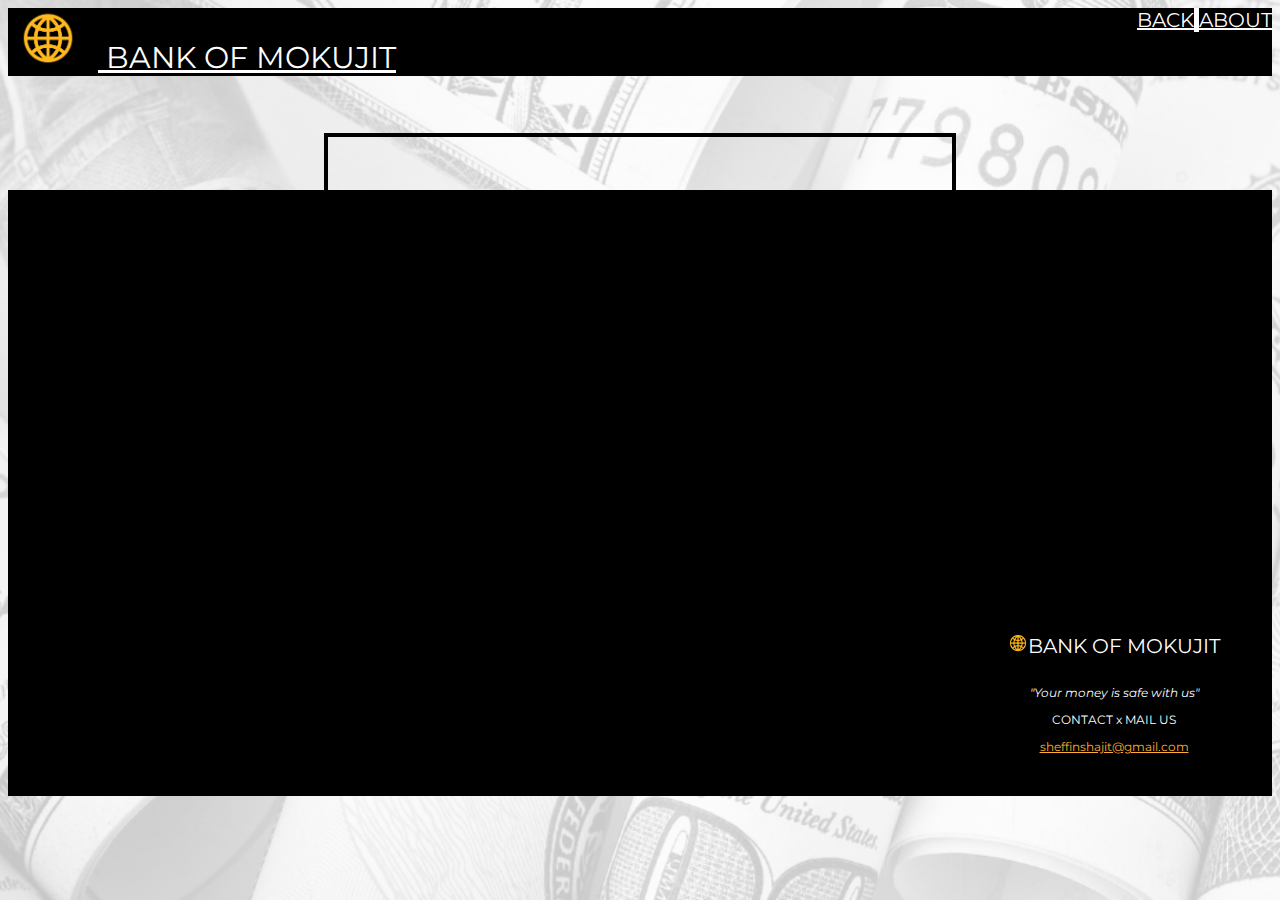
<file: about.html>
<html>
    <head>
        <title>Bank Of Mokujit | About Us</title>
        <link rel="icon" href="icon.png">
        <link rel="stylesheet" href="https://stackpath.bootstrapcdn.com/bootstrap/4.5.0/css/bootstrap.min.css" integrity="sha384-9aIt2nRpC12Uk9gS9baDl411NQApFmC26EwAOH8WgZl5MYYxFfc+NcPb1dKGj7Sk" crossorigin="anonymous">
        <script src="https://code.jquery.com/jquery-3.5.1.slim.min.js" integrity="sha384-DfXdz2htPH0lsSSs5nCTpuj/zy4C+OGpamoFVy38MVBnE+IbbVYUew+OrCXaRkfj" crossorigin="anonymous"></script>
        <script src="https://cdn.jsdelivr.net/npm/popper.js@1.16.0/dist/umd/popper.min.js" integrity="sha384-Q6E9RHvbIyZFJoft+2mJbHaEWldlvI9IOYy5n3zV9zzTtmI3UksdQRVvoxMfooAo" crossorigin="anonymous"></script>
        <script src="https://stackpath.bootstrapcdn.com/bootstrap/4.5.0/js/bootstrap.min.js" integrity="sha384-OgVRvuATP1z7JjHLkuOU7Xw704+h835Lr+6QL9UvYjZE3Ipu6Tp75j7Bh/kR0JKI" crossorigin="anonymous"></script>
        <link href="https://fonts.googleapis.com/css2?family=Montserrat:wght@700&display=swap" rel="stylesheet">
        <link rel="stylesheet" href="style.css">
        
    </head>
    <body>
        <div class="first">
            <nav class="navbar navbar-light">
                <a class="navbar-brand" href="index.php" style="color: white; font-size: 30px;">
                    <img src="icon.png" width="60" height="60" alt="" loading="lazy" style="margin-left: 10px; margin-right: 20px;">
                    BANK OF MOKUJIT
                </a>
                <div class="right">
                    <a class="nav-link" href="javascript:history.back()">BACK</a><a class="nav-link active" href="#">ABOUT</a>
                    
                </div>
            </nav>
        </div>

        <br>
        <br>
        <br>
        <div class="row">
            <div class="column oneone"></div>
            <div class="column twotwo"><br>
                <h1>ABOUT US</h1>
                <p>BANK OF MOKUJIT</p>
                <br><br>
                <p><i>"Bank of Mokujit is a web application project which provides<br>customers access to financial transactions in a card,<br> which contains a unique card number and some<br> security information, identifies the customer. <br>Customer can access their bank accounts in order to<br> make cash withdrawals and check their account balances."</i></p>
                <br>
                <h4>OWNERS</h4>
                <p>SUSHANT, SHEFIN & AKSHAY</p>
            </div>
            <div class="column threethree"></div>
        </div>
        <br>
        <br>
        <br>
        
        <div class="footer">
            <br>
            <a style="font-size: 20px;"><img src="icon.png" width="20" height="20" alt="" loading="lazy">BANK OF MOKUJIT</a>
            <br>
            <br>
                <p><i>"Your money is safe with us"</i></p>
            
                <p>CONTACT x MAIL US</p>
                <a href=mailto:sheffinshajit@gmail.com style="color:  #ffad33;">sheffinshajit@gmail.com</a></p>
       
            <br><br>

        </div>
    </body>
</html>
</file>
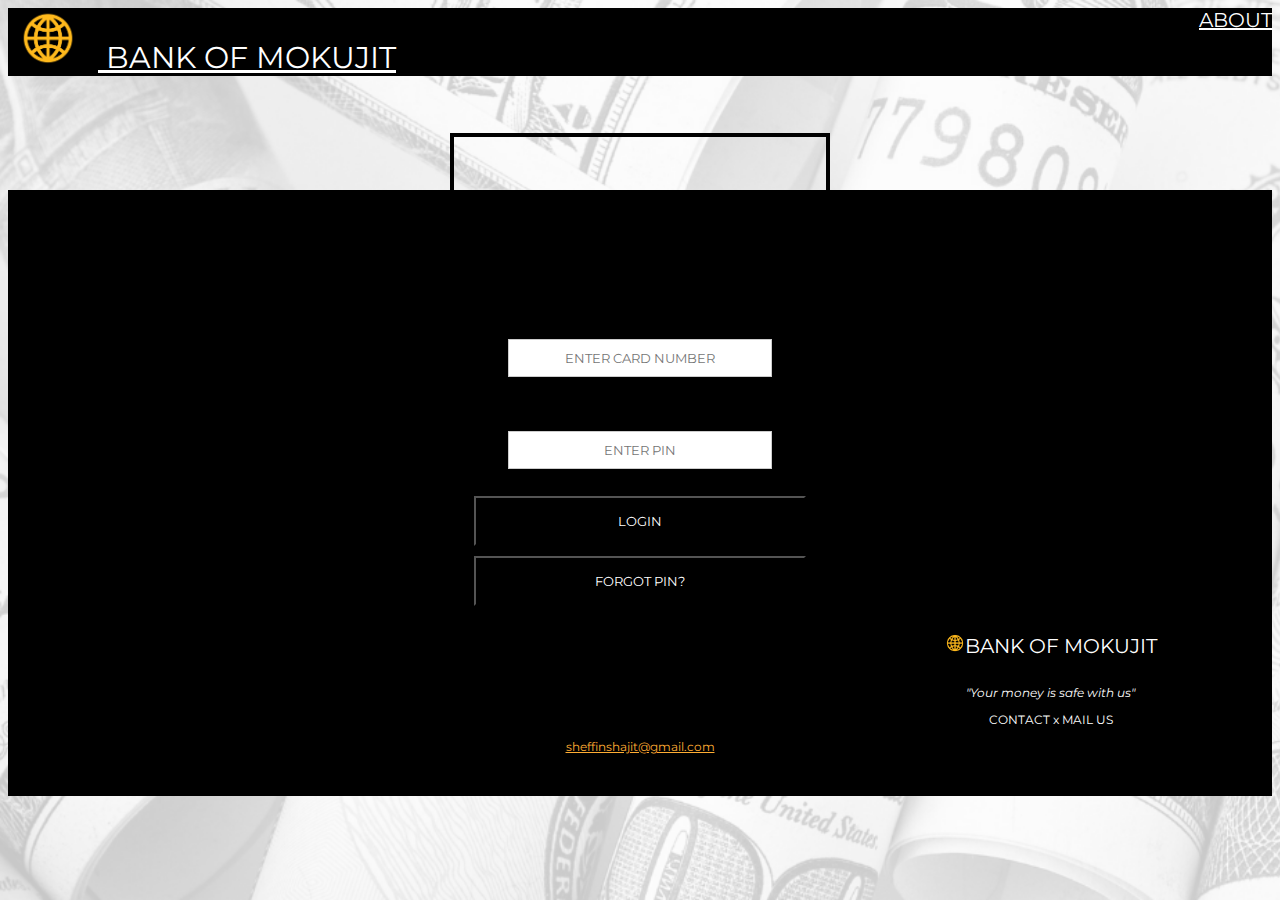
<file: home.html>
<html>
    <head>
        <title>Bank Of Mokujit</title>
        <link rel="icon" href="icon.png">
        <link rel="stylesheet" href="https://stackpath.bootstrapcdn.com/bootstrap/4.5.0/css/bootstrap.min.css" integrity="sha384-9aIt2nRpC12Uk9gS9baDl411NQApFmC26EwAOH8WgZl5MYYxFfc+NcPb1dKGj7Sk" crossorigin="anonymous">
        <script src="https://code.jquery.com/jquery-3.5.1.slim.min.js" integrity="sha384-DfXdz2htPH0lsSSs5nCTpuj/zy4C+OGpamoFVy38MVBnE+IbbVYUew+OrCXaRkfj" crossorigin="anonymous"></script>
        <script src="https://cdn.jsdelivr.net/npm/popper.js@1.16.0/dist/umd/popper.min.js" integrity="sha384-Q6E9RHvbIyZFJoft+2mJbHaEWldlvI9IOYy5n3zV9zzTtmI3UksdQRVvoxMfooAo" crossorigin="anonymous"></script>
        <script src="https://stackpath.bootstrapcdn.com/bootstrap/4.5.0/js/bootstrap.min.js" integrity="sha384-OgVRvuATP1z7JjHLkuOU7Xw704+h835Lr+6QL9UvYjZE3Ipu6Tp75j7Bh/kR0JKI" crossorigin="anonymous"></script>
        <link href="https://fonts.googleapis.com/css2?family=Montserrat:wght@700&display=swap" rel="stylesheet">
        <link rel="stylesheet" href="style.css">
    </head>
    <body>
        <div class="first">
            <nav class="navbar navbar-light">
                <a class="navbar-brand" href="#" style="color: white; font-size: 30px;">
                    <img src="icon.png" width="60" height="60" alt="" loading="lazy" style="margin-left: 10px; margin-right: 20px;">
                    BANK OF MOKUJIT
                </a>
                <div class="right">
                    <a class="nav-link" href="about.html">ABOUT</a>
                </div>
            </nav>
        </div>
        <br>
        <br>
        <br>
        <div class="row">
            <div class="column one"></div>
            <div class="column two"><br>
                <h1>LOGIN</h1>
                <p>ENTER YOUR CREDENTIALS</p>
                <br>
                <form action="login.php" method="POST">
                    <div class="container">
                        <label for="cardno">CARD NUMBER</label><br>
                        <input type="text" placeholder="ENTER CARD NUMBER" name="cardno" required>
                      <br><br>
                        <label for="pin">PIN</label><br>
                        <input type="password" placeholder="ENTER PIN" name="pin" required>
                        <br><br>
                        <div class="buttons">
                            <button type="submit">LOGIN</button>
                            <button type="button" id="forgot"><a href=mailto:sheffinshajit@gmail.com?subject=Forgot%20PIN&body=Enter%20your%20Email-ID%20and%20Account%20No:>FORGOT PIN?</a></button>
                        </div>
                    </div>
                </form>
            </div>
            <div class="column three"></div>
        </div>
        <br>
        <br>
        <br>
        <div class="footer">
            <br>
            <a style="font-size: 20px;"><img src="icon.png" width="20" height="20" alt="" loading="lazy">BANK OF MOKUJIT</a>
            <br>
            <br>
                <p><i>"Your money is safe with us"</i></p>
            
                <p>CONTACT x MAIL US</p>
                <a href=mailto:sheffinshajit@gmail.com style="color:  #ffad33;">sheffinshajit@gmail.com</a></p>
       
            <br>
            <br>

        </div>
    </body>
</html>
</file>
<file: style.css>
*{
    box-sizing: border-box;
    font-family: 'Montserrat', sans-serif;
}
body{
    background-image: url("bg6.png");
    background-repeat: no-repeat;
    background-attachment: fixed;
    background-size: cover;
}

.navbar{
    background: black;
}
.dropdown{
    position:relative;
    display: inline-block;
  }
  .dropdown-content{
    display:none;
   position: absolute;
    background-color: #f9f9f9;
    min-width: 200px;
    box-shadow: 0px 8px 16px 0px rgba(0,0,0,0.2);
    padding: 12px 16px;
    z-index: 1;
    right:0;
  
  }
  .dropdown:hover .dropdown-content {
    display: block;
  }
.right{
    float: right;
}
.right a{
    float: left;
}
.nav-link{
    color:white;
    font-size: 20px;
}
.active{
    border-left: 5px solid white;
}
.first .nav-link:hover{
    border-left: 5px solid white;
    color:white;
}
.column{
    padding:10px;
    float:left;
    height:500px;
}
.one, .three{
  
    width:35%;
}
.two{
    text-align: center;
    width:30%;
    border: 4px solid black;
}
.oneone, .threethree{
  
    width:25%;
}
.twotwo{
    text-align: center;
    width:50%;
    border: 4px solid black;
}
.ms{
    align-self: center;
    padding:15px;
    width:100%;
}
.acno{
    align-self: left;
    padding-left: 10px;
}

.mshead{
    text-align: center;
    font-size: 2em;
    padding-top: 30px;
}
.container{
    
    padding:10px;
}
.heading{
    background-color: black;
    color:white;
}

input[type=text], input[type=password], input[type=NUMBER]{
    width:80%;
    padding: 10px 20px;
    margin: 8px 0;
    display: inline-block;
    border: 1px solid #ccc;
}
input[type=text]::placeholder, input[type=password]::placeholder, input[type=NUMBER]::placeholder{
    text-align: center;
}
button{
    display: inline-block;
    width:40%;
    height:50px;
    background-color: black;
    color: white;
}
button a{
    text-decoration: none;
    color:white;
}
button a:hover{
    text-decoration: none;
    background-color: #ffad33;
    color:black;
}
button:hover{
    background-color: #ffad33;
    color:black;
}
.footer{
    position: static;
    left: 0;
    bottom: 0;
    width: 100%;
    background-color:black;
    color: white;
    text-align: center;
    font-size: 12px;
}
@media (max-width:1280px){
    button{
        margin-bottom: 10px;
        display: block;
        width: 100%;
    }
    #fast{
        width: 60%;
        margin-left: auto;
        margin-right: auto;
        margin-bottom: 5px;
        height:65px;
    }

    .two{
        height: 600px;
    }
    .twotwo{
        height: 650px;
    }
}
@media (max-width:1024px){
    .two{
        width:50%;
    }
    .one, .three{
        width:25%;
    }
    .twotwo{
        width:50%;
    }
    .oneone, .threethree{
        width:25%;
    }

}
@media (max-width:767px){
    .two{
        width:65%;
    }
    .one, .three{
        width:17%;
    }
    .twotwo{
        width:65%;
    }
    .oneone, .threethree{
        width:17%;
    }
}
@media (max-width:480px){
    .two{
        width:85%;
    }
    .one, .three{
        width:7%;
    }
    .twotwo{
        width:85%;
    }
    .oneone, .threethree{
        width:7%;
    }
}
</file>
